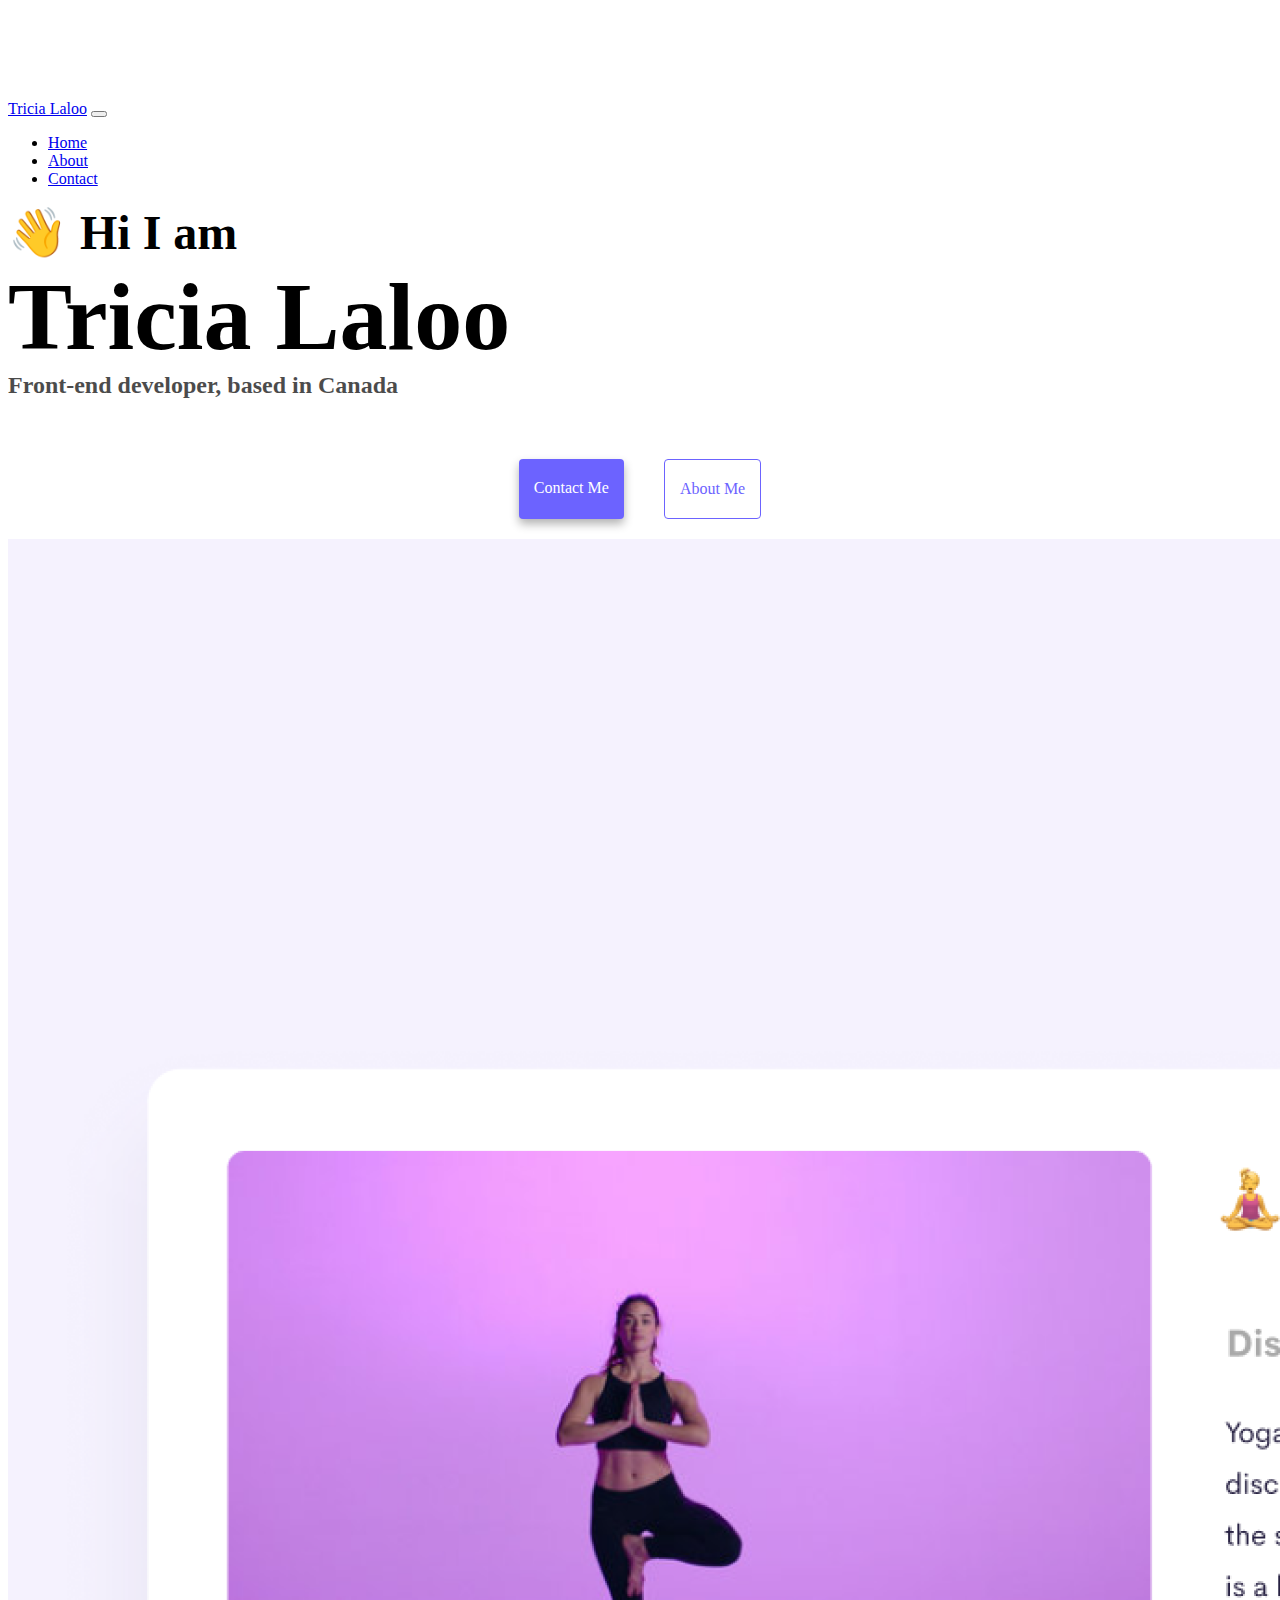
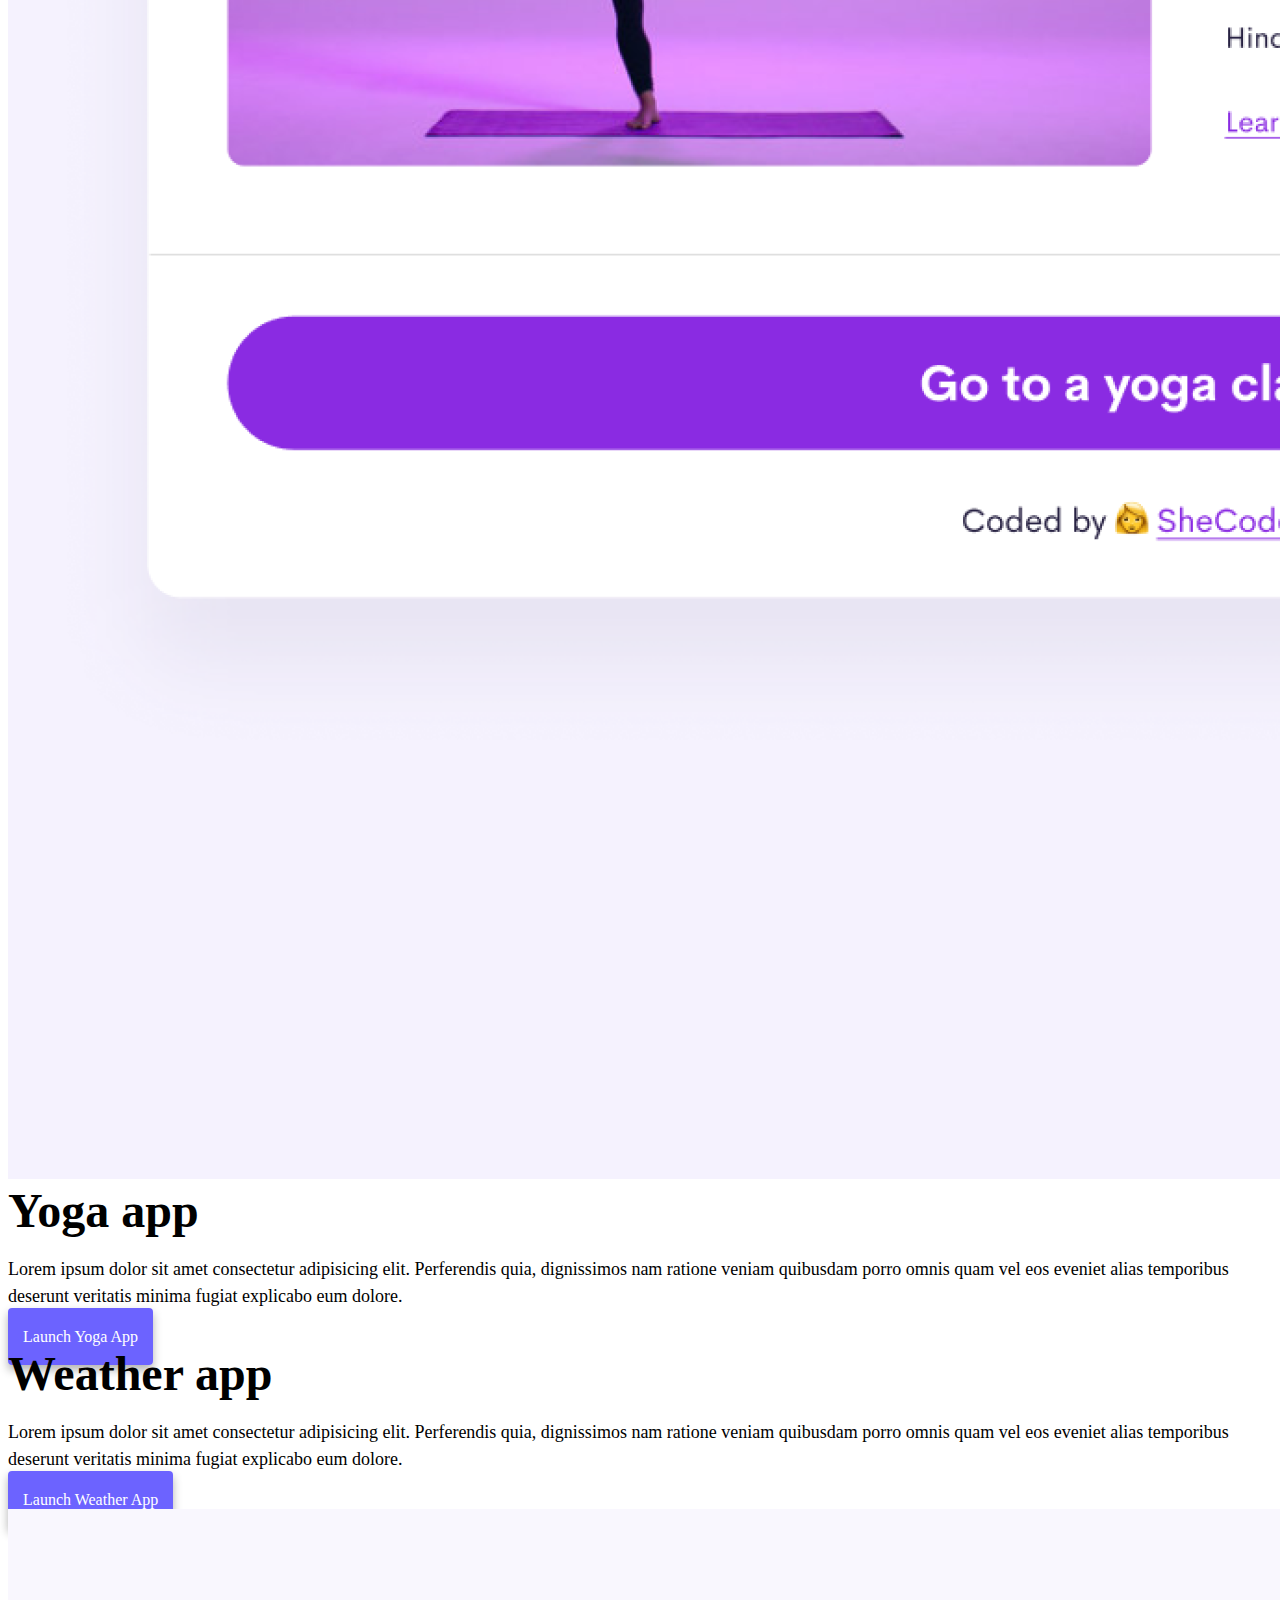
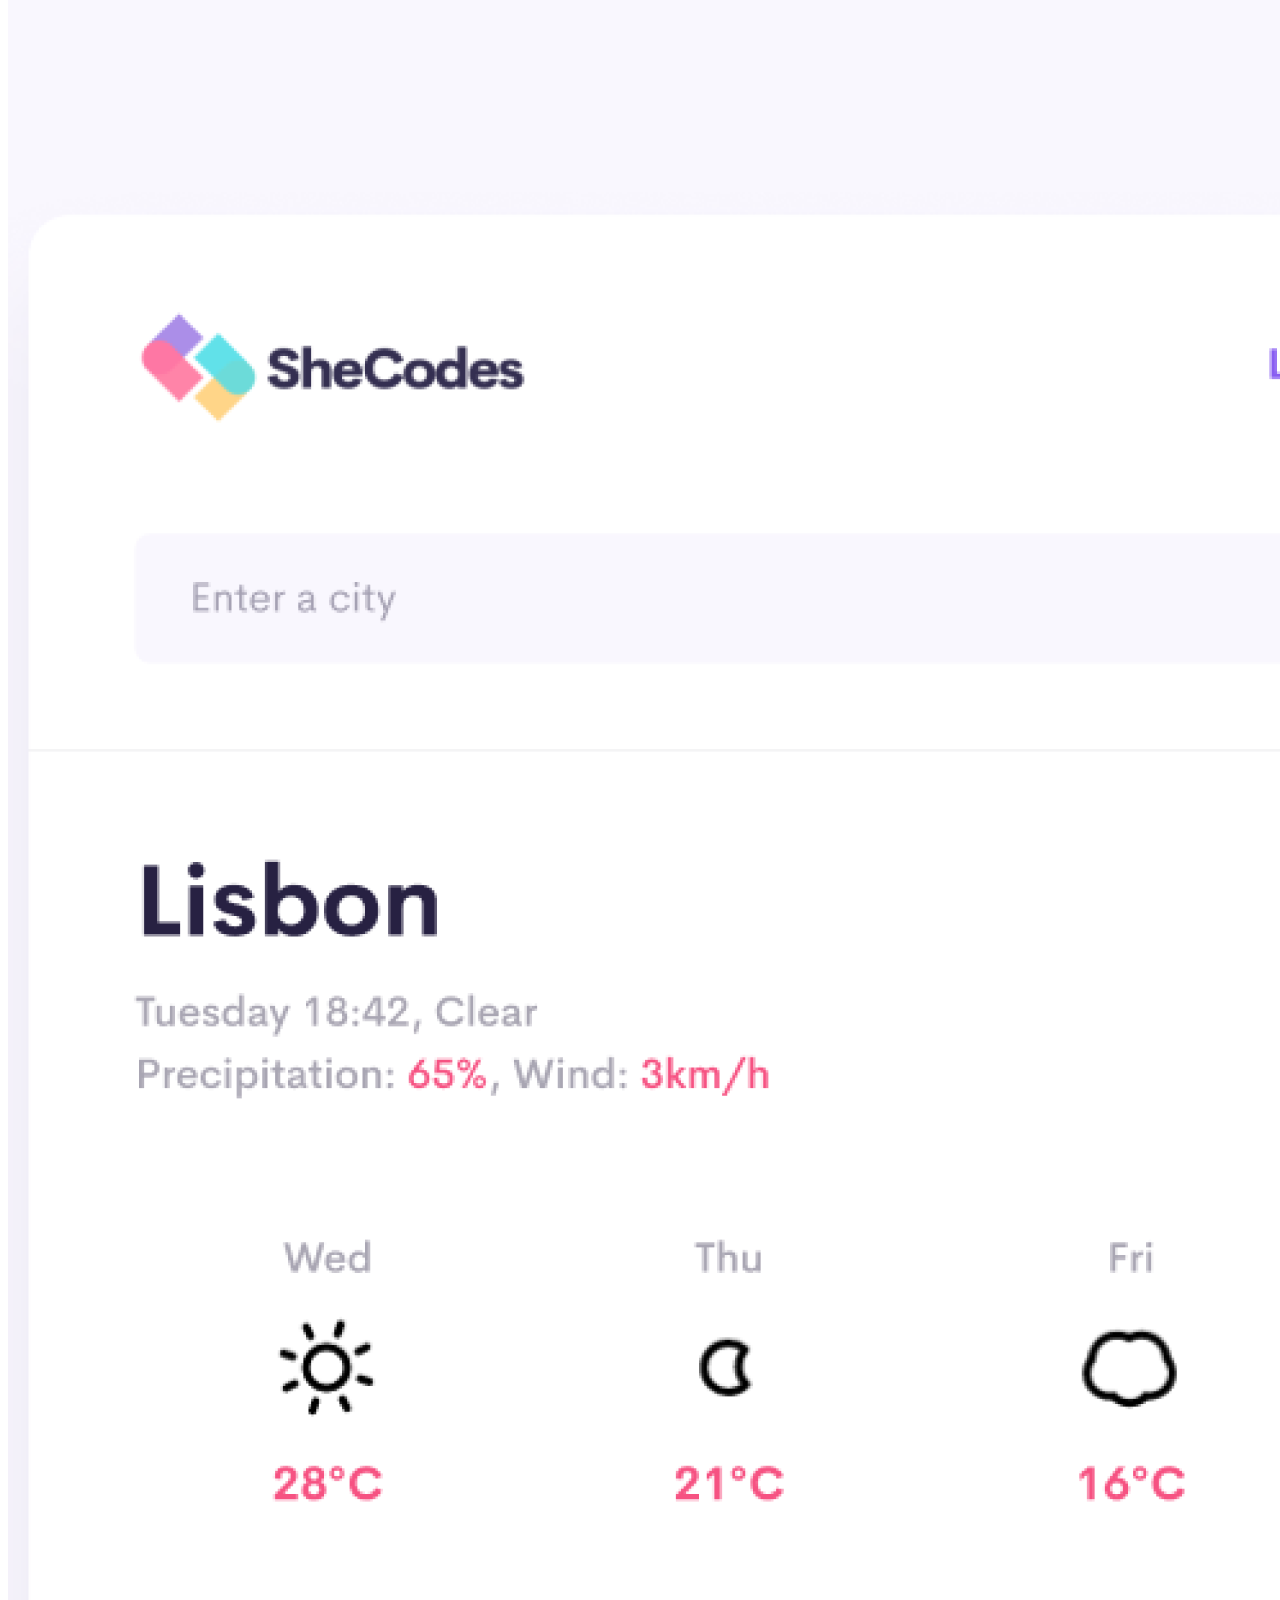
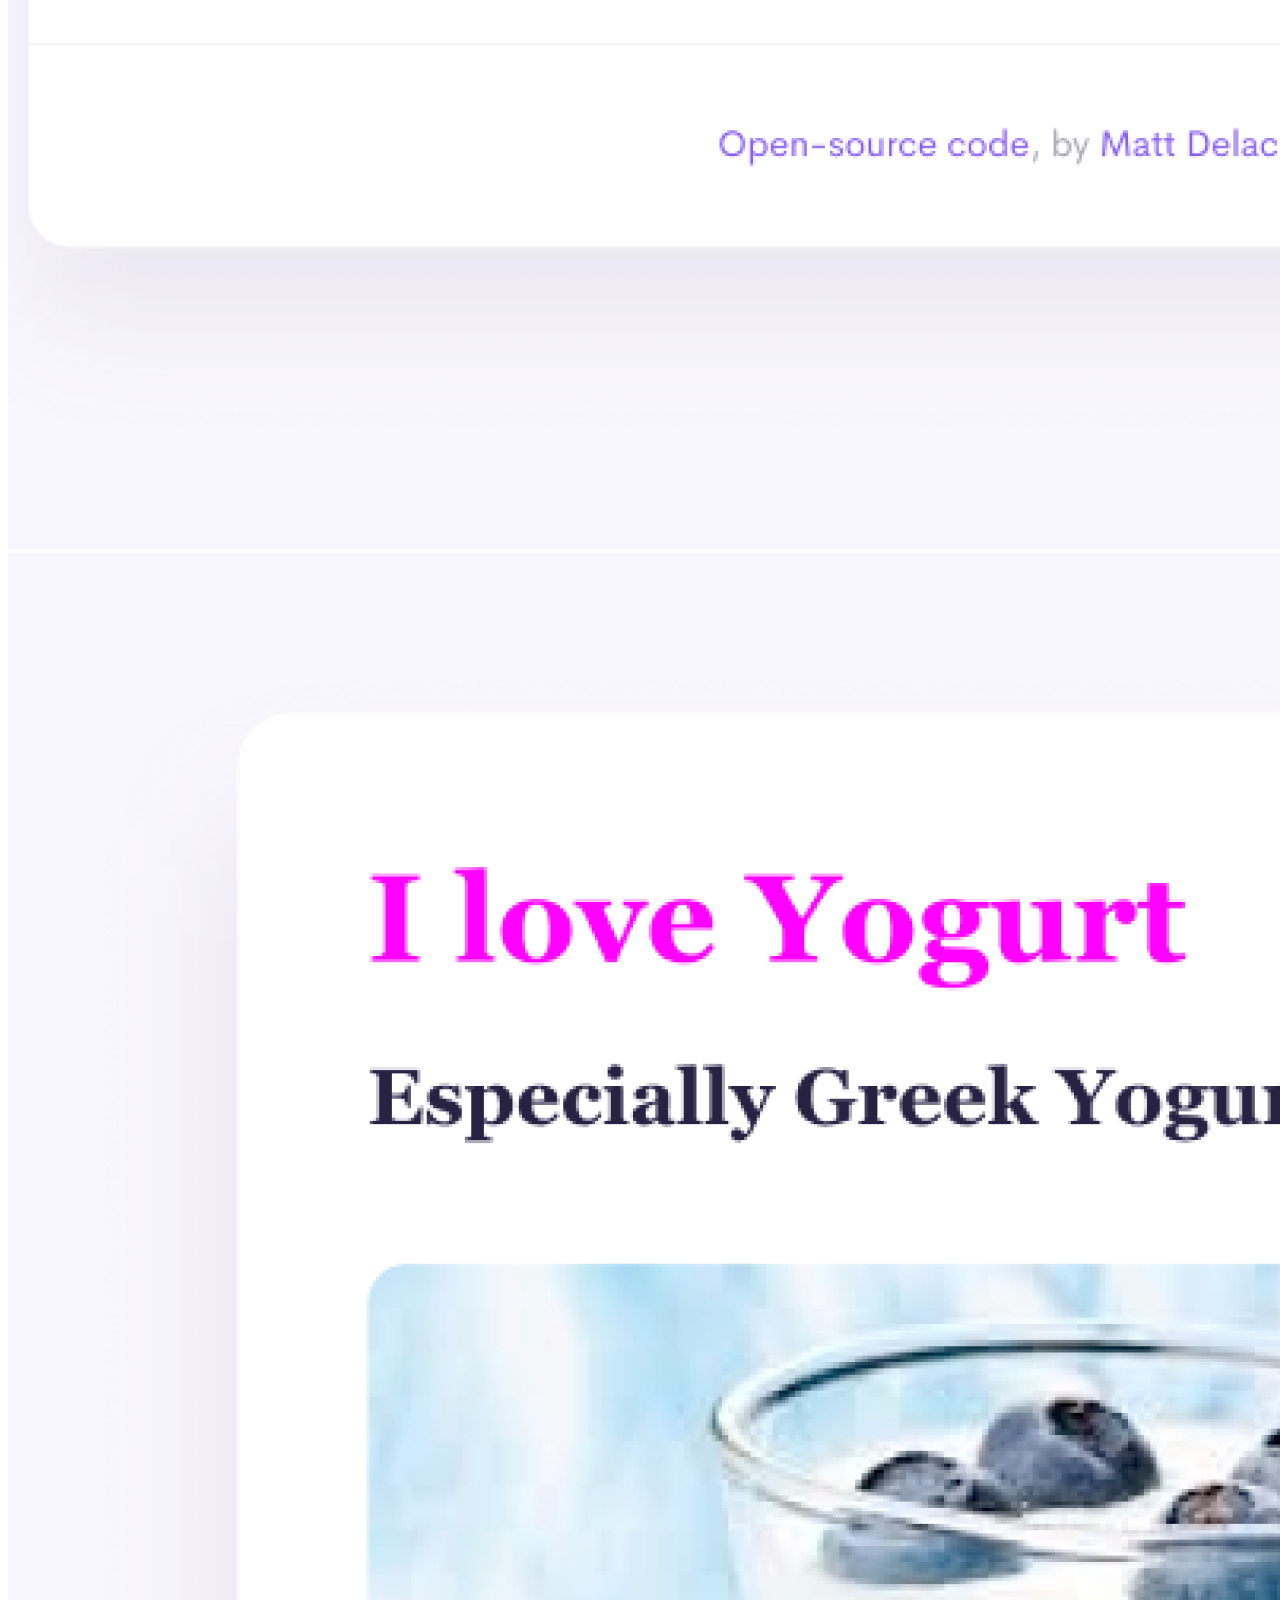
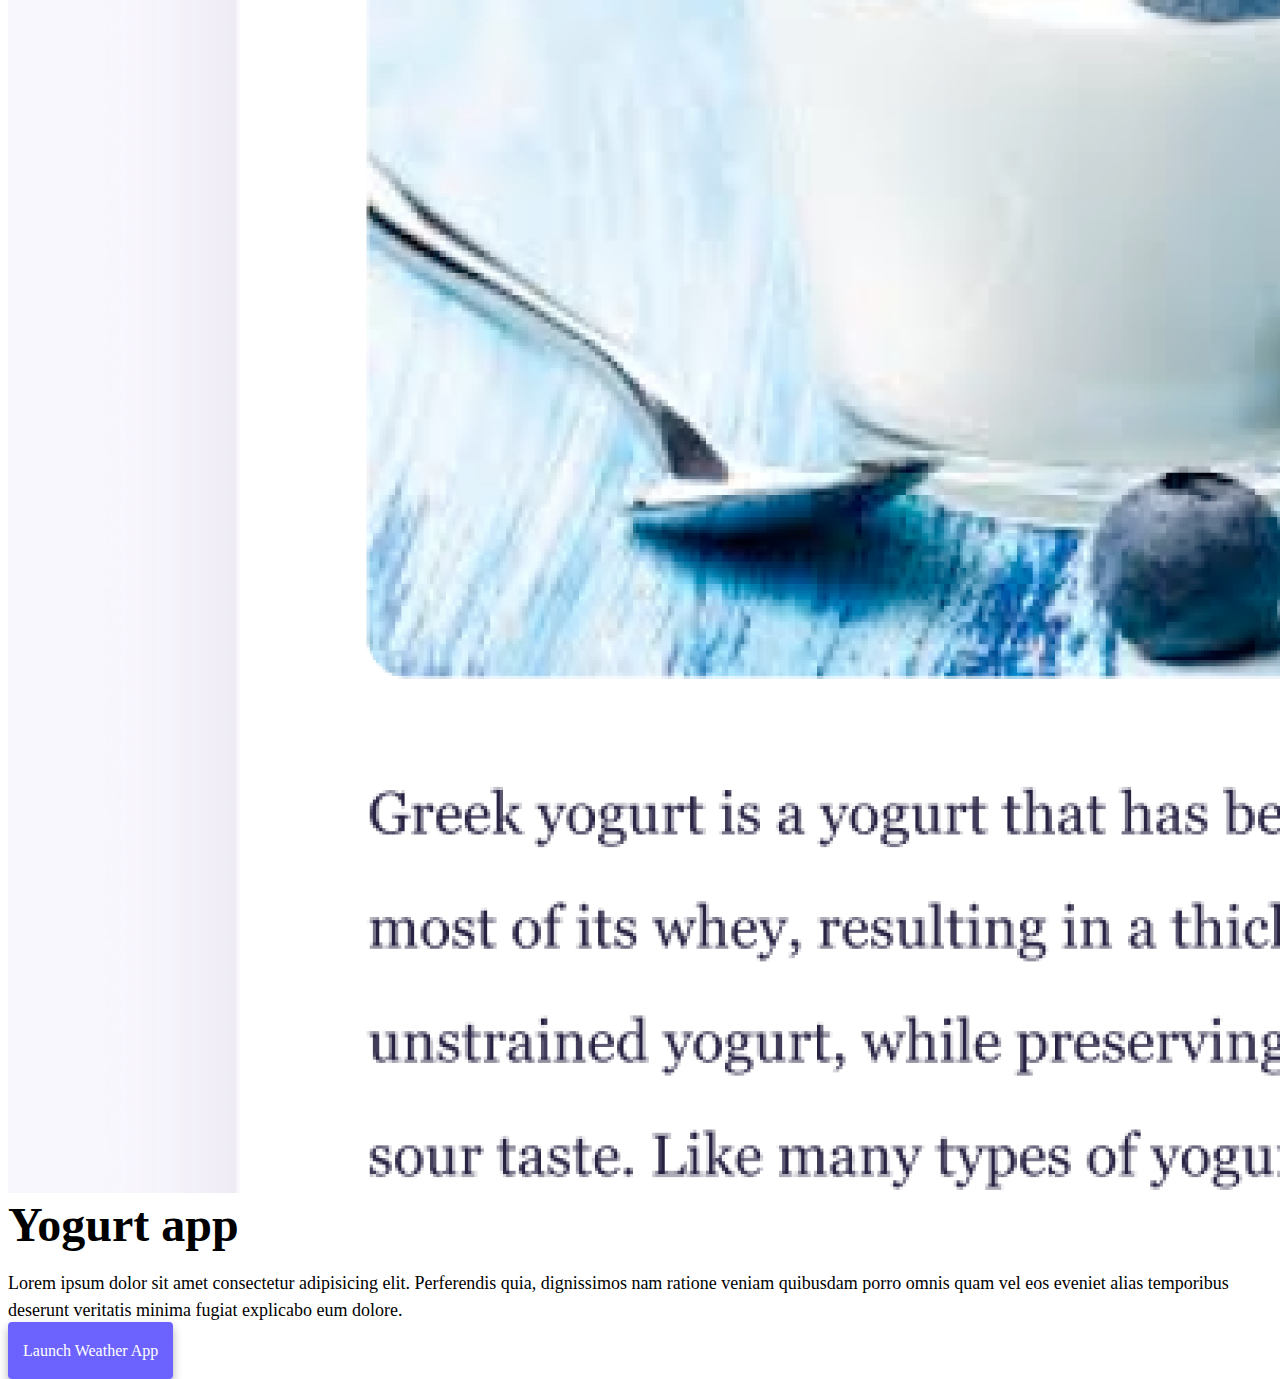
<file: index.html>
<!DOCTYPE html>
<html lang="en">
  <head>
    <meta charset="UTF-8" />
    <meta http-equiv="X-UA-Compatible" content="IE=edge" />
    <meta name="viewport" content="width=device-width, initial-scale=1.0" />
    <meta
      name="description"
      content="Front-end developer from Kitchener, Ontario, Canada | Tricia Laloo"
    />
    <title>Front-End Developer | Tricia Laloo</title>
    <link
      href="https://cdn.jsdelivr.net/npm/bootstrap@5.0.0-beta2/dist/css/bootstrap.min.css"
      rel="stylesheet"
      integrity="sha384-BmbxuPwQa2lc/FVzBcNJ7UAyJxM6wuqIj61tLrc4wSX0szH/Ev+nYRRuWlolflfl"
      crossorigin="anonymous"
    />
    <script
      src="https://cdn.jsdelivr.net/npm/bootstrap@5.0.0-beta2/dist/js/bootstrap.bundle.min.js"
      integrity="sha384-b5kHyXgcpbZJO/tY9Ul7kGkf1S0CWuKcCD38l8YkeH8z8QjE0GmW1gYU5S9FOnJ0"
      crossorigin="anonymous"
    ></script>
    <link rel="stylesheet" href="src/style.css" />
  </head>
  <body>
    <nav class="navbar navbar-expand-lg navbar-light bg-light fixed-top">
      <div class="container">
        <a class="navbar-brand" href="index.html">Tricia Laloo</a>
        <button
          class="navbar-toggler"
          type="button"
          data-bs-toggle="collapse"
          data-bs-target="#navbarNav"
          aria-controls="navbarNav"
          aria-expanded="false"
          aria-label="Toggle navigation"
        >
          <span class="navbar-toggler-icon"></span>
        </button>
        <div class="collapse navbar-collapse" id="navbarNav">
          <ul class="navbar-nav">
            <li class="nav-item">
              <a class="nav-link active" aria-current="page" href="index.html"
                >Home</a
              >
            </li>
            <li class="nav-item">
              <a class="nav-link" href="about.html">About</a>
            </li>
            <li class="nav-item">
              <a class="nav-link" href="about.html#contact">Contact</a>
            </li>
          </ul>
        </div>
      </div>
    </nav>
    <h2 class="text-center">👋 Hi I am</h2>
    <h1 class="text-center">Tricia Laloo</h1>
    <h3 class="text-center">Front-end developer, based in Canada</h3>
    <div class="navigation-links mb-5">
      <a href="about.html#contact" class="primary-link">Contact me</a>
      <a href="about.html" class="secondary-link">About me</a>
    </div>
    <div class="container">
      <div class="row">
        <div class="col-6">
          <img src="images/yoga.png" class="img-fluid rounded" />
        </div>
        <div class="col-6">
          <h2 class="mb-3">Yoga app</h2>
          <p>
            Lorem ipsum dolor sit amet consectetur adipisicing elit. Perferendis
            quia, dignissimos nam ratione veniam quibusdam porro omnis quam vel
            eos eveniet alias temporibus deserunt veritatis minima fugiat
            explicabo eum dolore.
          </p>
          <div class="mt-5">
            <a href="#" class="primary-link">Launch Yoga App</a>
          </div>
        </div>
      </div>
      <div class="row mt-5">
        <div class="col-6">
          <h2 class="mb-3">Weather app</h2>
          <p>
            Lorem ipsum dolor sit amet consectetur adipisicing elit. Perferendis
            quia, dignissimos nam ratione veniam quibusdam porro omnis quam vel
            eos eveniet alias temporibus deserunt veritatis minima fugiat
            explicabo eum dolore.
          </p>
          <div class="mt-5">
            <a href="#" class="primary-link">Launch Weather App</a>
          </div>
        </div>
        <div class="col-6">
          <img src="images/weather.png" class="img-fluid rounded" />
        </div>
      </div>
      <div class="row mt-5">
        <div class="col-6">
          <img src="images/yogurt.png" class="img-fluid rounded" />
        </div>
        <div class="col-6">
          <h2 class="mb-3">Yogurt app</h2>
          <p>
            Lorem ipsum dolor sit amet consectetur adipisicing elit. Perferendis
            quia, dignissimos nam ratione veniam quibusdam porro omnis quam vel
            eos eveniet alias temporibus deserunt veritatis minima fugiat
            explicabo eum dolore.
          </p>
          <div class="mt-5">
            <a href="#" class="primary-link">Launch Weather App</a>
          </div>
        </div>
      </div>
    </div>
  </body>
</html>
</file>
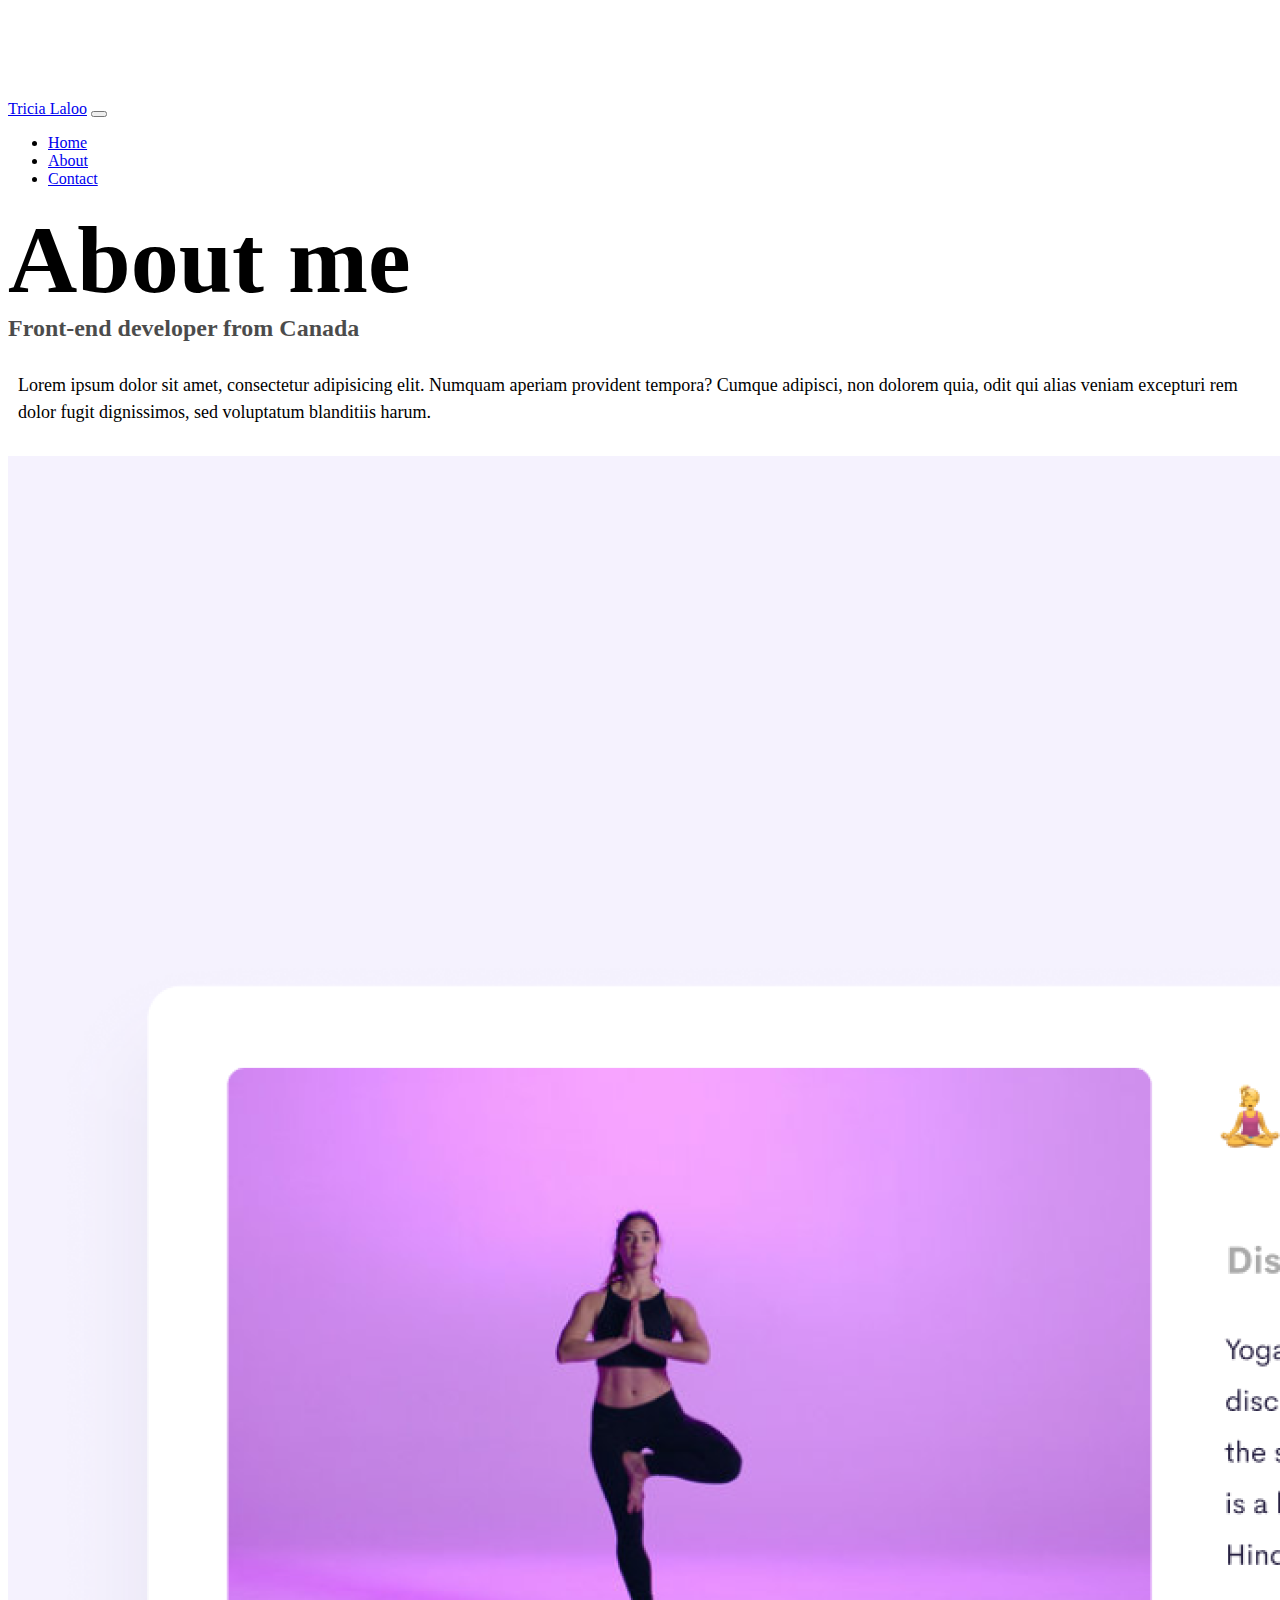
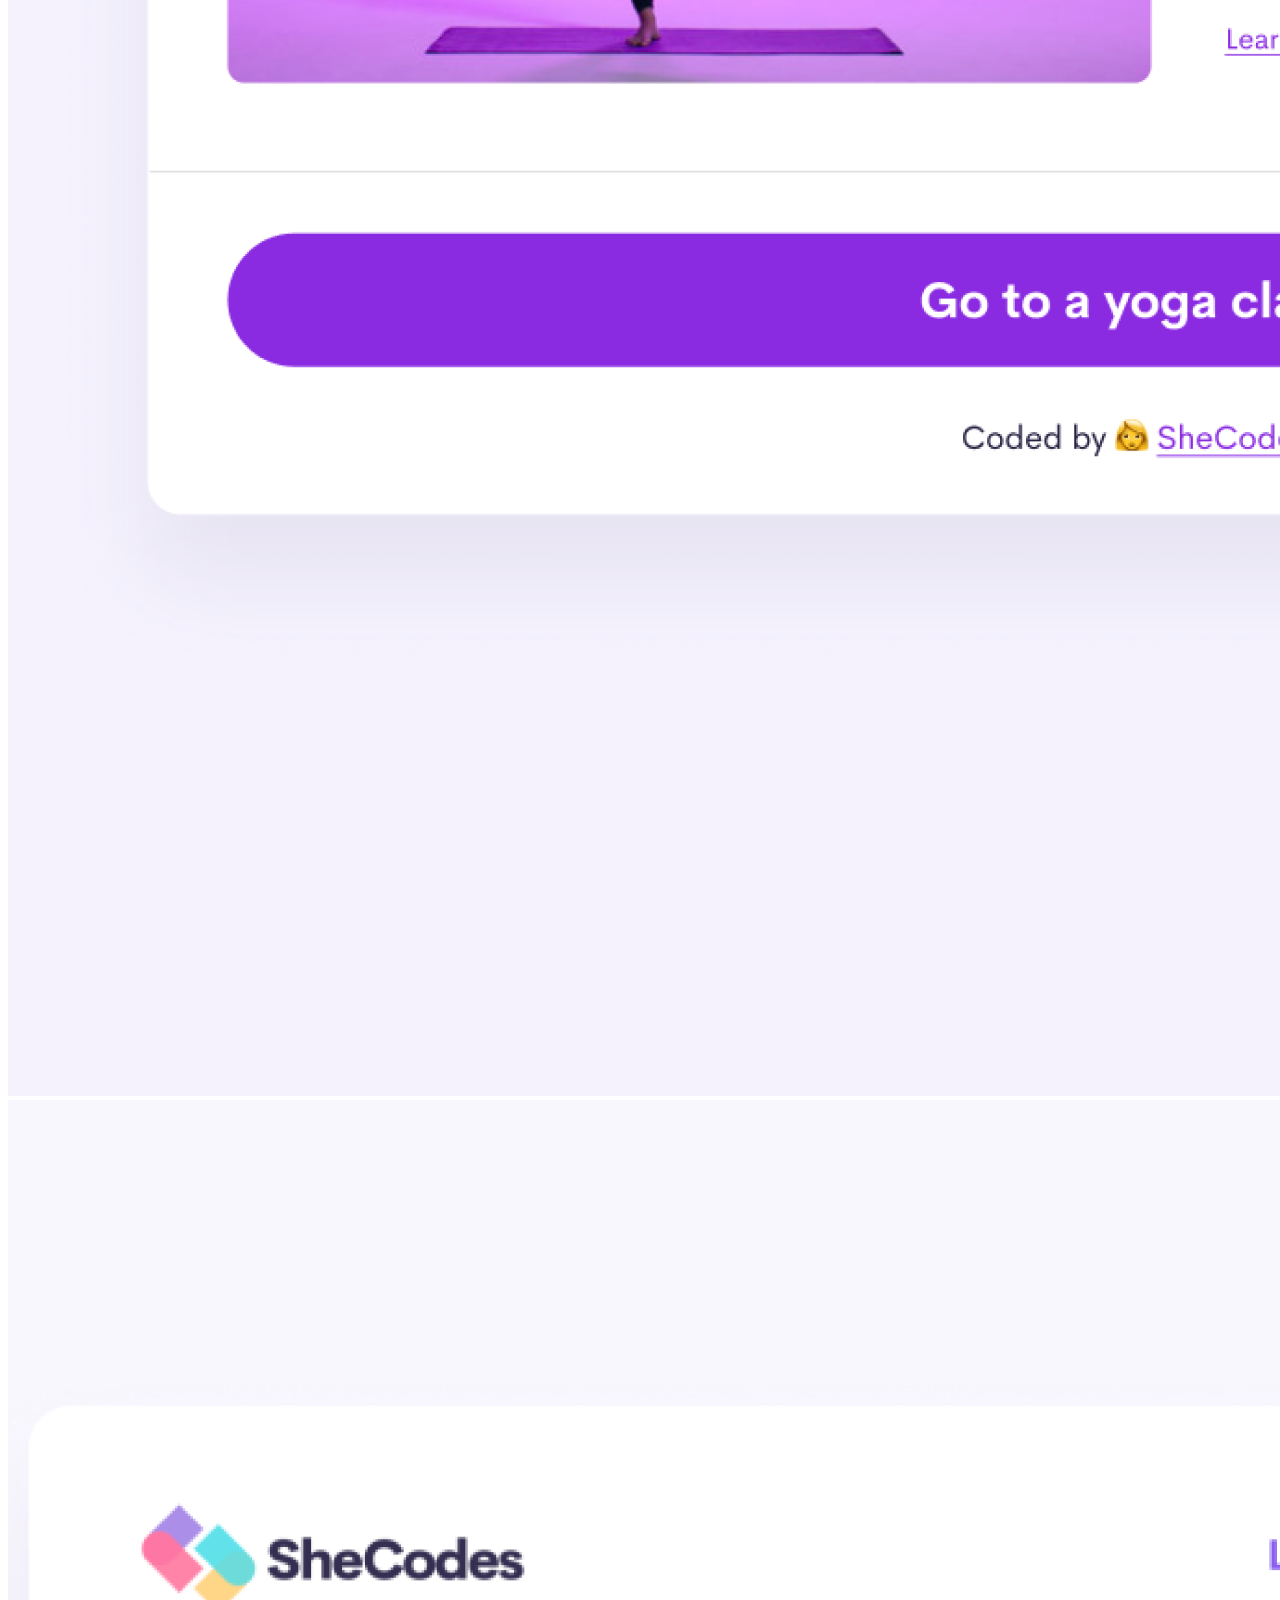
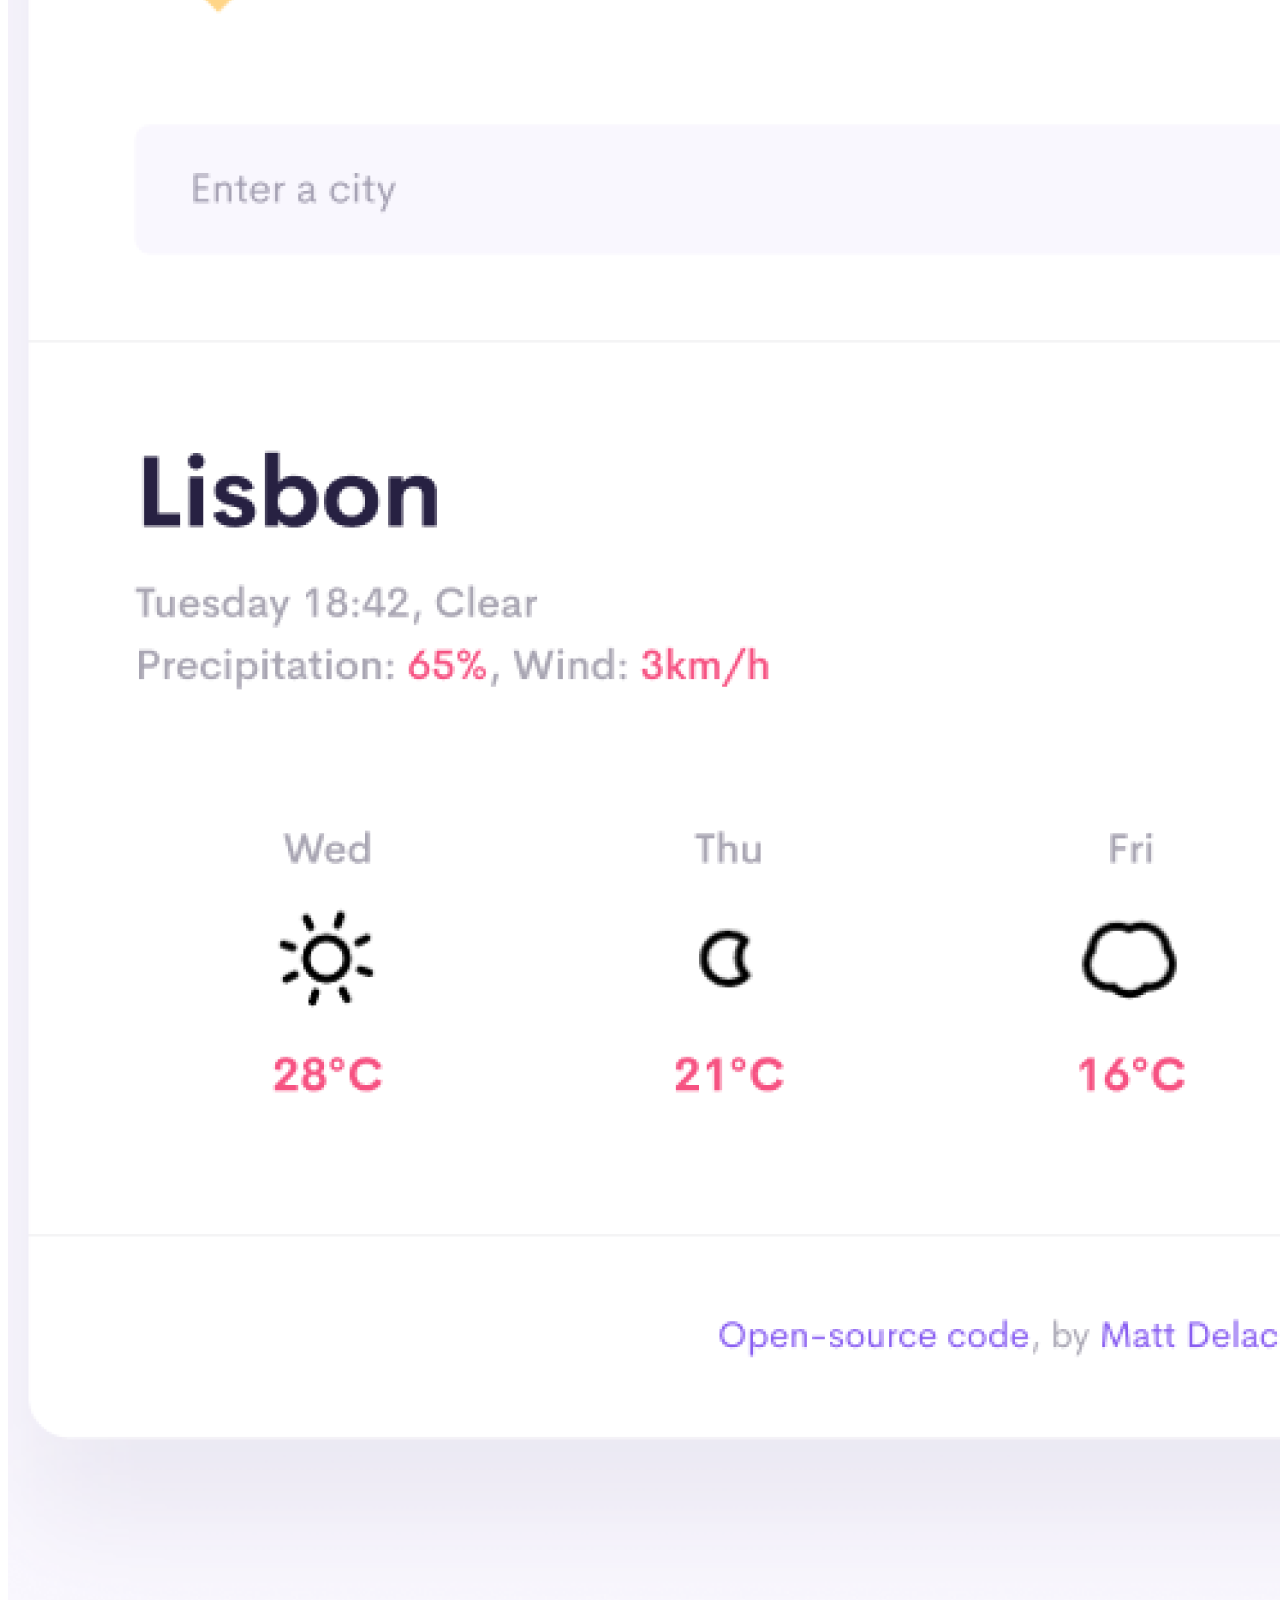
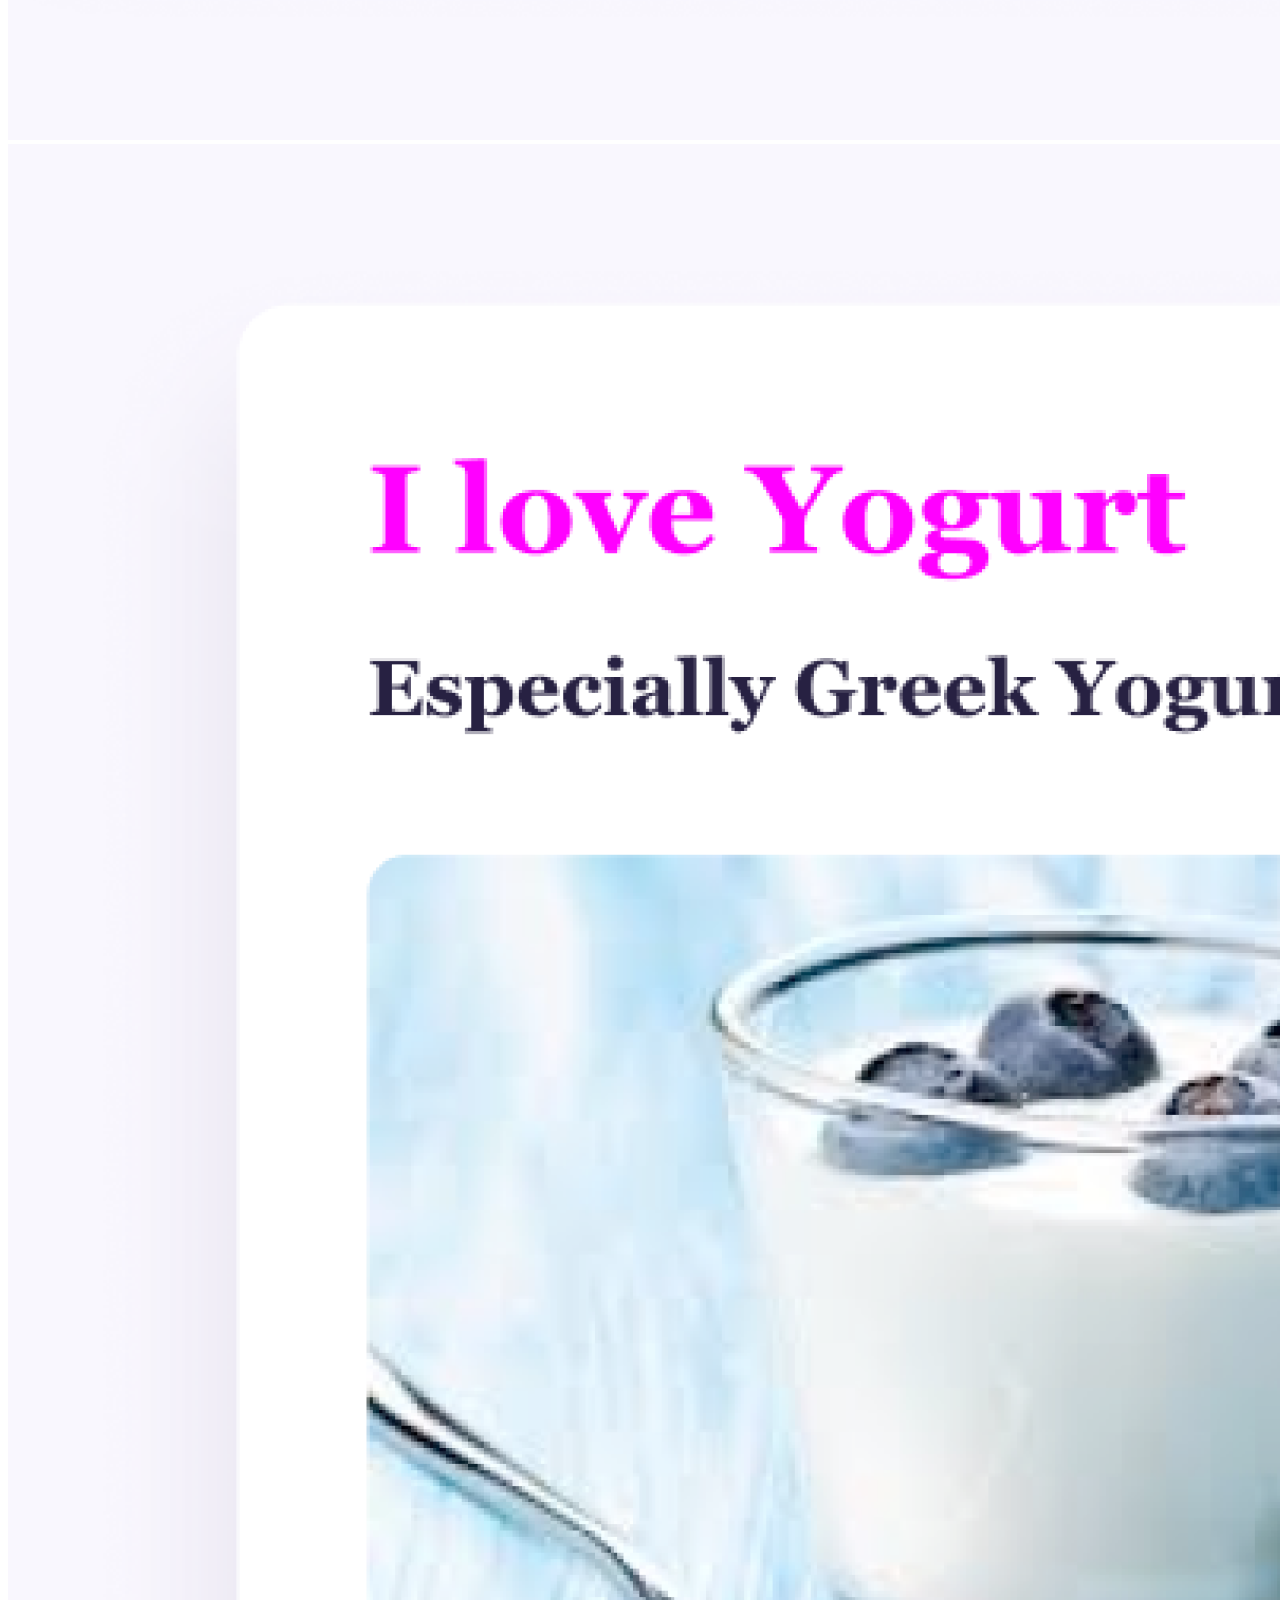
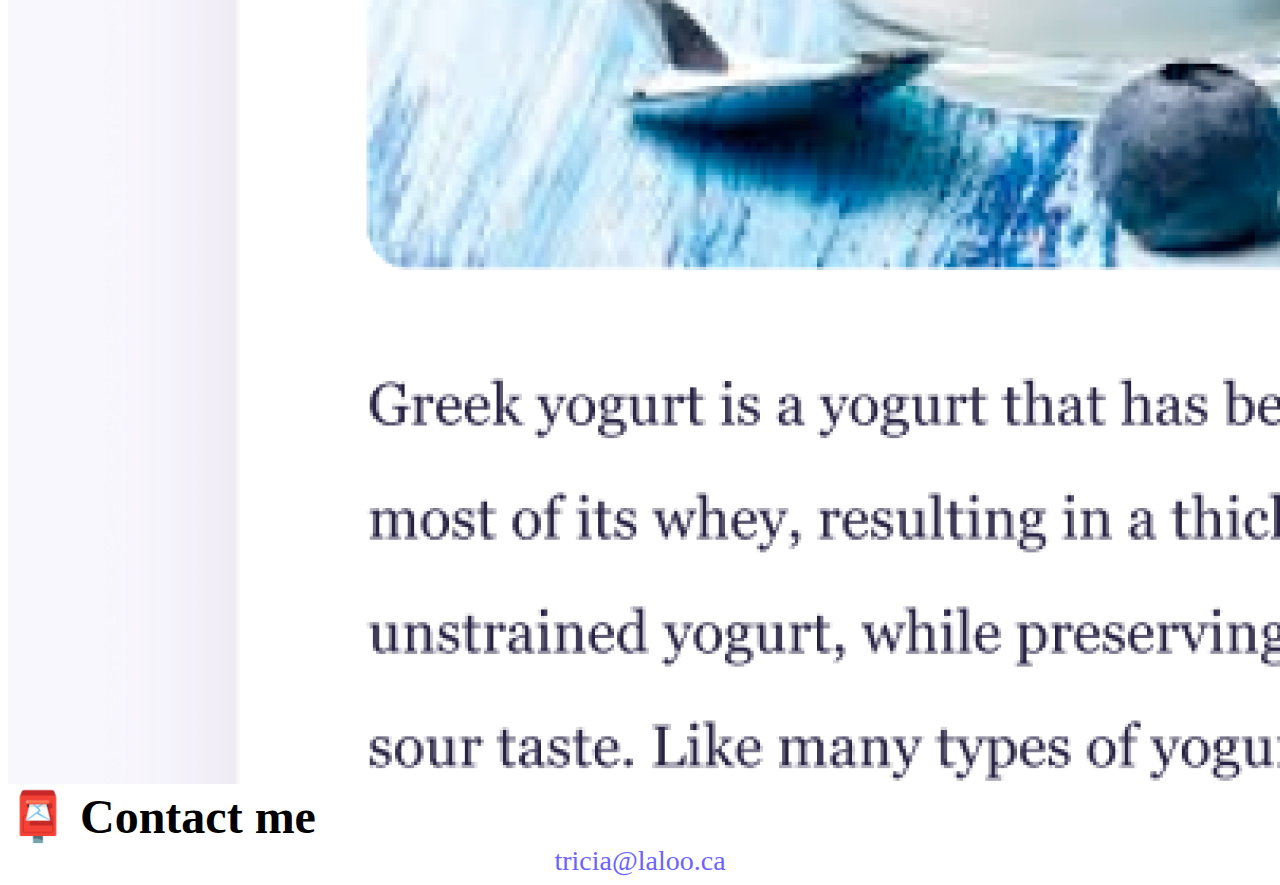
<file: about.html>
<!DOCTYPE html>
<html lang="en">
  <head>
    <meta charset="UTF-8" />
    <meta http-equiv="X-UA-Compatible" content="IE=edge" />
    <meta name="viewport" content="width=device-width, initial-scale=1.0" />
    <meta
      name="description"
      content="Front-end developer from Kitchener, Ontario, Canada | Tricia Laloo"
    />
    <link
      href="https://cdn.jsdelivr.net/npm/bootstrap@5.0.0-beta2/dist/css/bootstrap.min.css"
      rel="stylesheet"
      integrity="sha384-BmbxuPwQa2lc/FVzBcNJ7UAyJxM6wuqIj61tLrc4wSX0szH/Ev+nYRRuWlolflfl"
      crossorigin="anonymous"
    />
    <script
      src="https://cdn.jsdelivr.net/npm/bootstrap@5.0.0-beta2/dist/js/bootstrap.bundle.min.js"
      integrity="sha384-b5kHyXgcpbZJO/tY9Ul7kGkf1S0CWuKcCD38l8YkeH8z8QjE0GmW1gYU5S9FOnJ0"
      crossorigin="anonymous"
    ></script>
    <link rel="stylesheet" href="src/style.css" />
    <title>About Tricia Laloo | Front-End Developer</title>
  </head>
  <body>
    <nav class="navbar navbar-expand-lg navbar-light bg-light fixed-top">
      <div class="container">
        <a class="navbar-brand" href="index.html">Tricia Laloo</a>
        <button
          class="navbar-toggler"
          type="button"
          data-bs-toggle="collapse"
          data-bs-target="#navbarNav"
          aria-controls="navbarNav"
          aria-expanded="false"
          aria-label="Toggle navigation"
        >
          <span class="navbar-toggler-icon"></span>
        </button>
        <div class="collapse navbar-collapse" id="navbarNav">
          <ul class="navbar-nav">
            <li class="nav-item">
              <a class="nav-link" aria-current="page" href="index.html">Home</a>
            </li>
            <li class="nav-item">
              <a class="nav-link active" href="about.html">About</a>
            </li>
            <li class="nav-item">
              <a class="nav-link" href="about.html#contact">Contact</a>
            </li>
          </ul>
        </div>
      </div>
    </nav>
    <h1 class="text-center">About me</h1>
    <h3 class="text-center">Front-end developer from Canada</h3>
    <div class="about-paragraphs text-center">
      <p>
        Lorem ipsum dolor sit amet, consectetur adipisicing elit. Numquam
        aperiam provident tempora? Cumque adipisci, non dolorem quia, odit qui
        alias veniam excepturi rem dolor fugit dignissimos, sed voluptatum
        blanditiis harum.
      </p>
    </div>
    <div class="container">
      <div class="row">
        <div class="col-sm-4">
          <img src="images/yoga.png" class="img-fluid p-2 shadow rounded" />
        </div>
        <div class="col-sm-4">
          <img src="images/weather.png" class="img-fluid p-2 shadow rounded" />
        </div>
        <div class="col-sm-4">
          <img src="images/yogurt.png" class="img-fluid p-2 shadow rounded" />
        </div>
      </div>
    </div>
    <div id="contact" class="mt-5">
      <h2 class="text-center">📮 Contact me</h2>
      <a href="mailto:tricia@laloo.ca" class="email-link"> tricia@laloo.ca </a>
    </div>
  </body>
</html>
</file>
<file: src/style.css>
:root {
  --primary-color: #6c63ff;
  --secondary-color: #f5f2fe;
  --box-shadow: 0 5px 10px rgba(0, 0, 0, 0.3);
}

body {
  margin-top: 100px;
}

h1,
h2,
h3 {
  margin: 0;
}

h1 {
  font-size: 96px;
}

h2 {
  font-size: 48px;
}

h3 {
  font-size: 24px;
  opacity: 0.7;
}

p {
  font-size: 18px;
  line-height: 1.5;
}

.navigation-links {
  display: flex;
  margin-top: 40px;
  justify-content: center;
}

.navigation-links a {
  margin: 20px;
}

.primary-link {
  border-radius: 4px;
  padding: 20px 15px;
  text-decoration: none;
  text-transform: capitalize;
  background: var(--primary-color);
  box-shadow: var(--box-shadow);
  color: white;
}

.secondary-link {
  border-radius: 4px;
  padding: 20px 15px;
  text-decoration: none;
  text-transform: capitalize;
  color: var(--primary-color);
  border: 1px solid var(--primary-color);
}

.homepage-link {
  color: var(--primary-color);
  text-align: center;
  display: block;
}

.about-paragraphs {
  margin: 30px 0;
}

.about-paragraphs p {
  margin: 10px;
}

.email-link {
  display: flex;
  justify-content: center;
  color: var(--primary-color);
  font-size: 28px;
  text-decoration: none;
}

.email-link:hover {
  text-decoration: underline;
}

@media (max-width: 576px) {
  h2 {
    font-size: 32px;
    text-align: center;
  }

  p {
    text-align: center;
  }

  img {
    display: none;
  }

  .primary-link {
    display: block;
    margin: 0 20px;
    text-align: center;
  }
}
</file>
